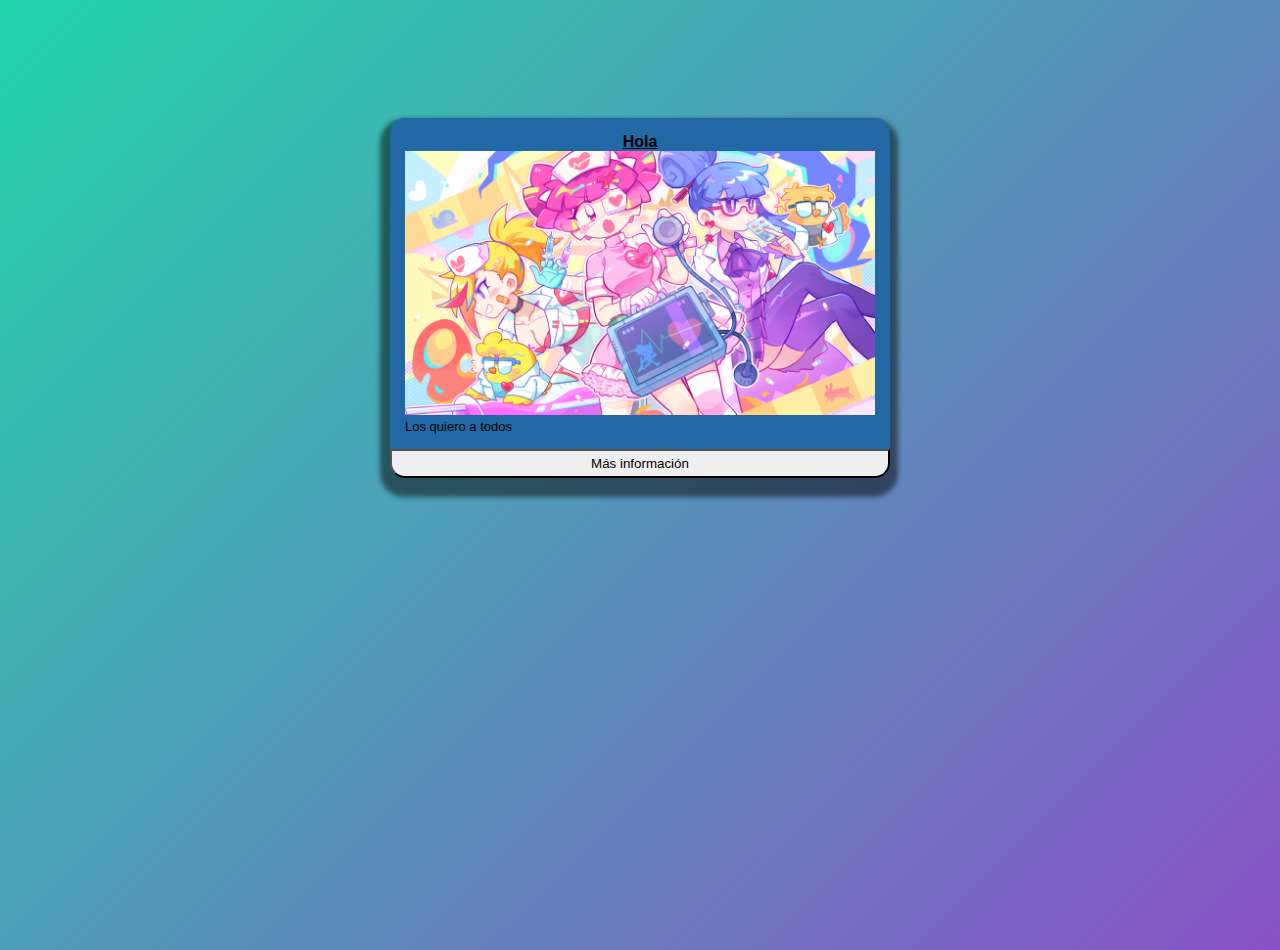
<file: index.html>
<!DOCTYPE html>
<html lang="en">

<head>
    <meta charset="UTF-8">
    <meta name="viewport" content="width=device-width, initial-scale=1.0">
    <title>Document</title>
    <link rel="stylesheet" href="style.css">
</head>

<body>
    <header>
        <br>
    </header>
    <div class="card">
        <div class="content">
            <h4 class="hola">Hola</h4>
            <div>
                <img class="fotoCard" src="./img/interlude_musedash_x_7thbeatgames.png" alt="fotoCard">
            </div>
            <div class="Lorem">
                Los quiero a todos
            </div>
        </div>

        <a href="./masInfo.html">
            <button class="button">
                Más información
            </button>
        </a>

    </div>
</body>

</html>
</file>
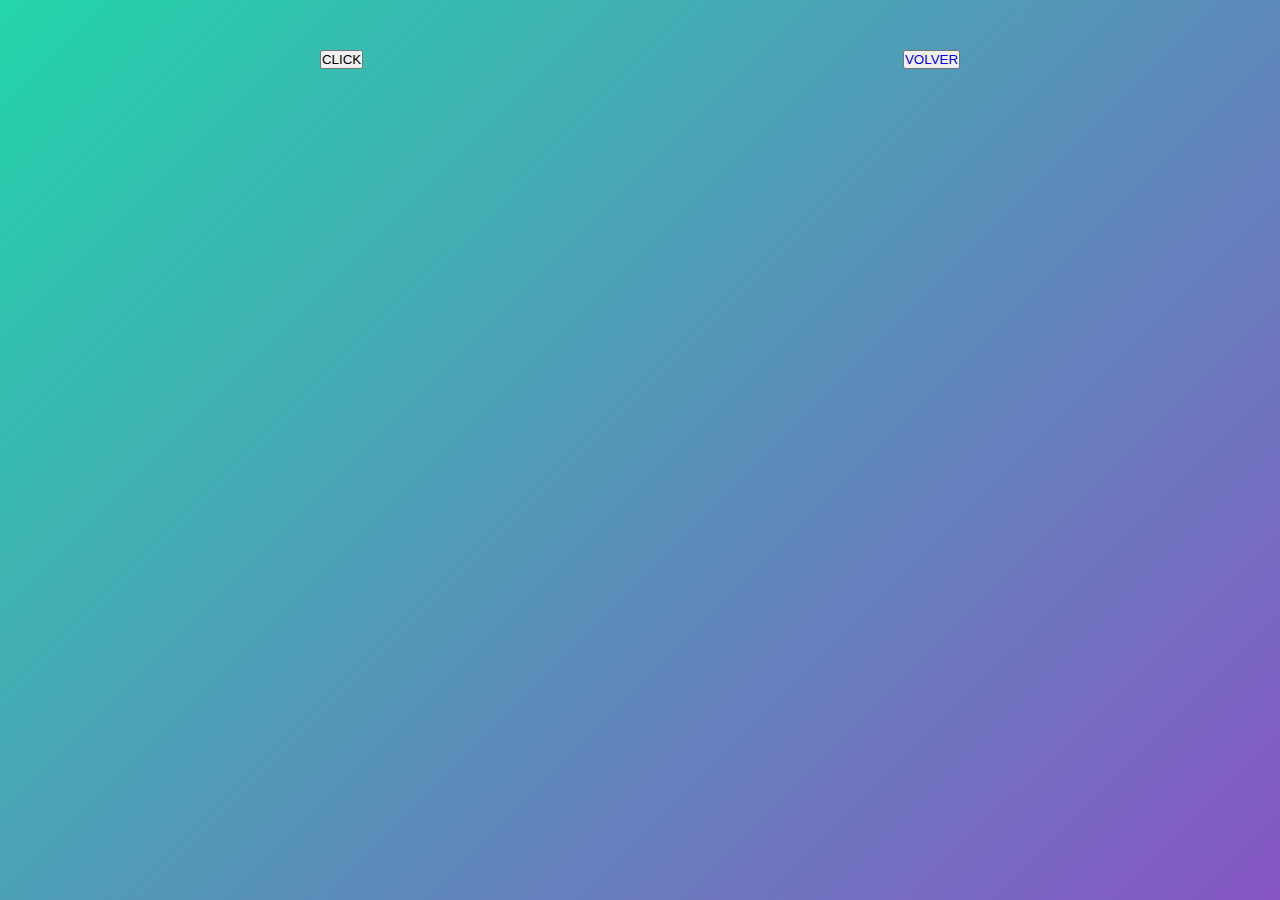
<file: masInfo.html>
<!DOCTYPE html>
<html lang="en">

<head>
    <meta charset="UTF-8">
    <meta name="viewport" content="width=device-width, initial-scale=1.0">
    <title>Document</title>
    <link rel="stylesheet" href="style.css">
</head>

<body>
    <main id="main">
        <button id="boton" popovertarget="prueba">
            CLICK
        </button>
        <div class="rick" id="prueba" popover>
            <img src="img/8a390326148f845c0e26c23d56b7fde9.gif" alt="rickroll">
        </div>
        <button>
            <a href="./uy.html">VOLVER</a>
        </button>
    </main>



    <script src="audio.js"></script>
</body>
</html>
</file>
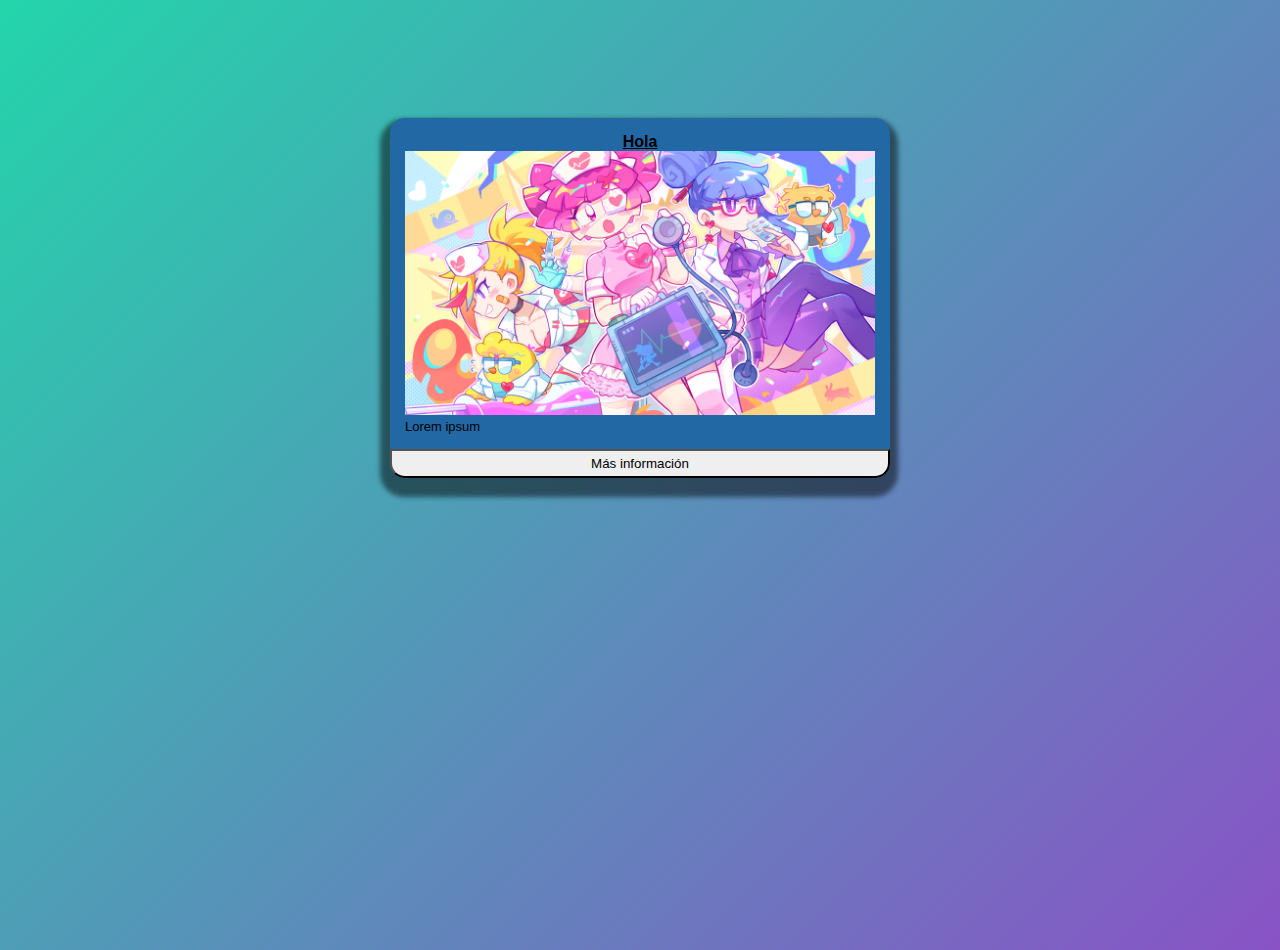
<file: uy.html>
<!DOCTYPE html>
<html lang="en">
<head>
    <meta charset="UTF-8">
    <meta name="viewport" content="width=device-width, initial-scale=1.0">
    <title>Document</title>
    <link rel="stylesheet" href="style.css">
</head>
<body>
    <header>
        <br>
    </header>
    <div class="card">
        <div class="content">
            <h4 class="hola">Hola</h4>
            <div>
                <img class="fotoCard" src="./img/interlude_musedash_x_7thbeatgames.png" alt="fotoCard">
            </div>
            <div class="Lorem">
                Lorem ipsum
            </div>
        </div>

        <a href="./uyInfo.html">
            <button class="button">
                Más información
            </button>
        </a>

    </div>
</body>
</html>
</file>
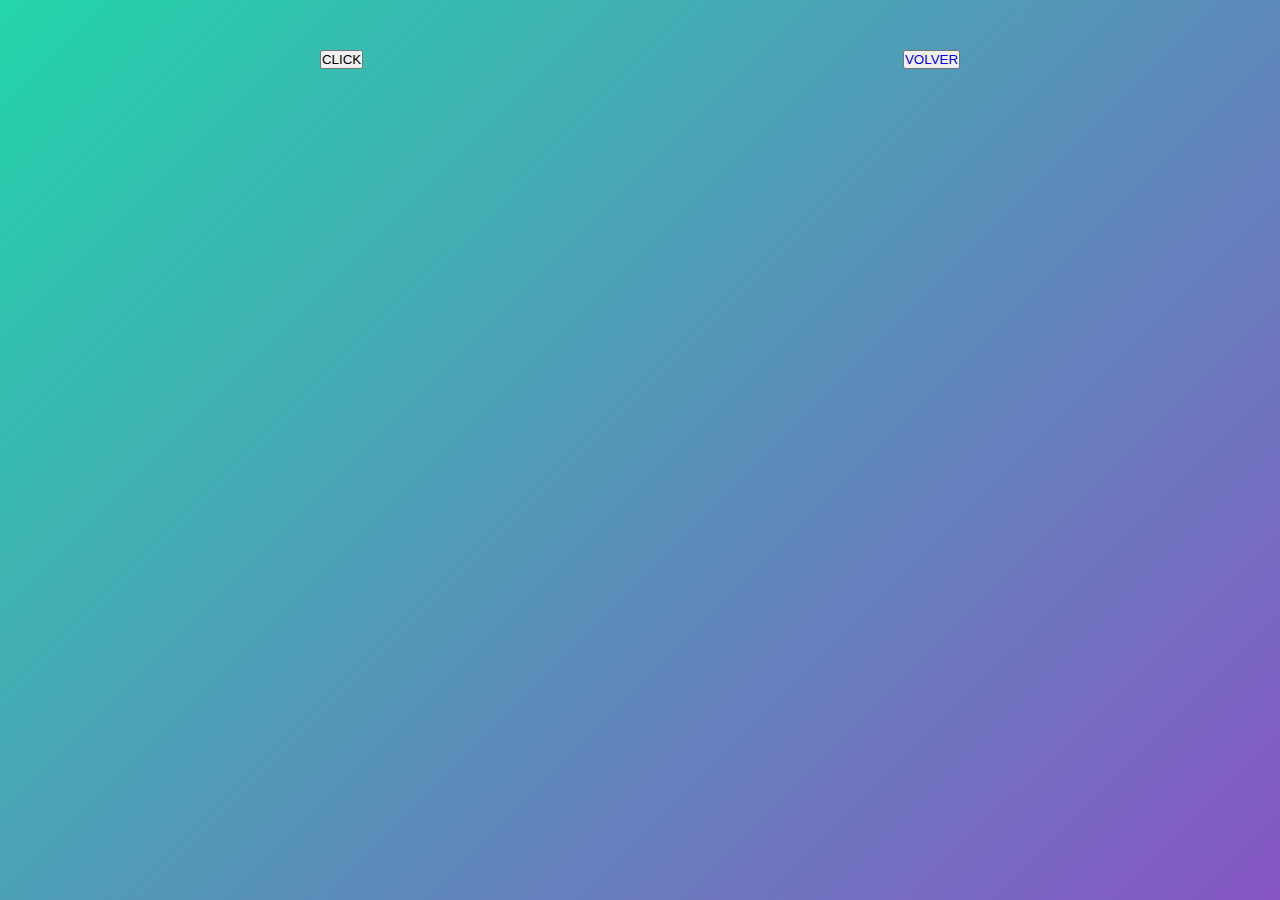
<file: uyInfo.html>
<!DOCTYPE html>
<html lang="en">

<head>
    <meta charset="UTF-8">
    <meta name="viewport" content="width=device-width, initial-scale=1.0">
    <title>Document</title>
    <link rel="stylesheet" href="style.css">
</head>

<body>
    <main id="main">
        <button id="botonDos" popovertarget="prueba">
            CLICK
        </button>
        <div class="rick" id="prueba" popover>
            <img src="./img/artworks-dcZZznwvCIjxzVdh-Ia2kPw-t500x500.jpg" alt="bob">
        </div>
        <button>
            <a href="./index.html">VOLVER</a>
        </button>
    </main>


    <script src="audio2.js"></script>
</body>

</html>
</file>
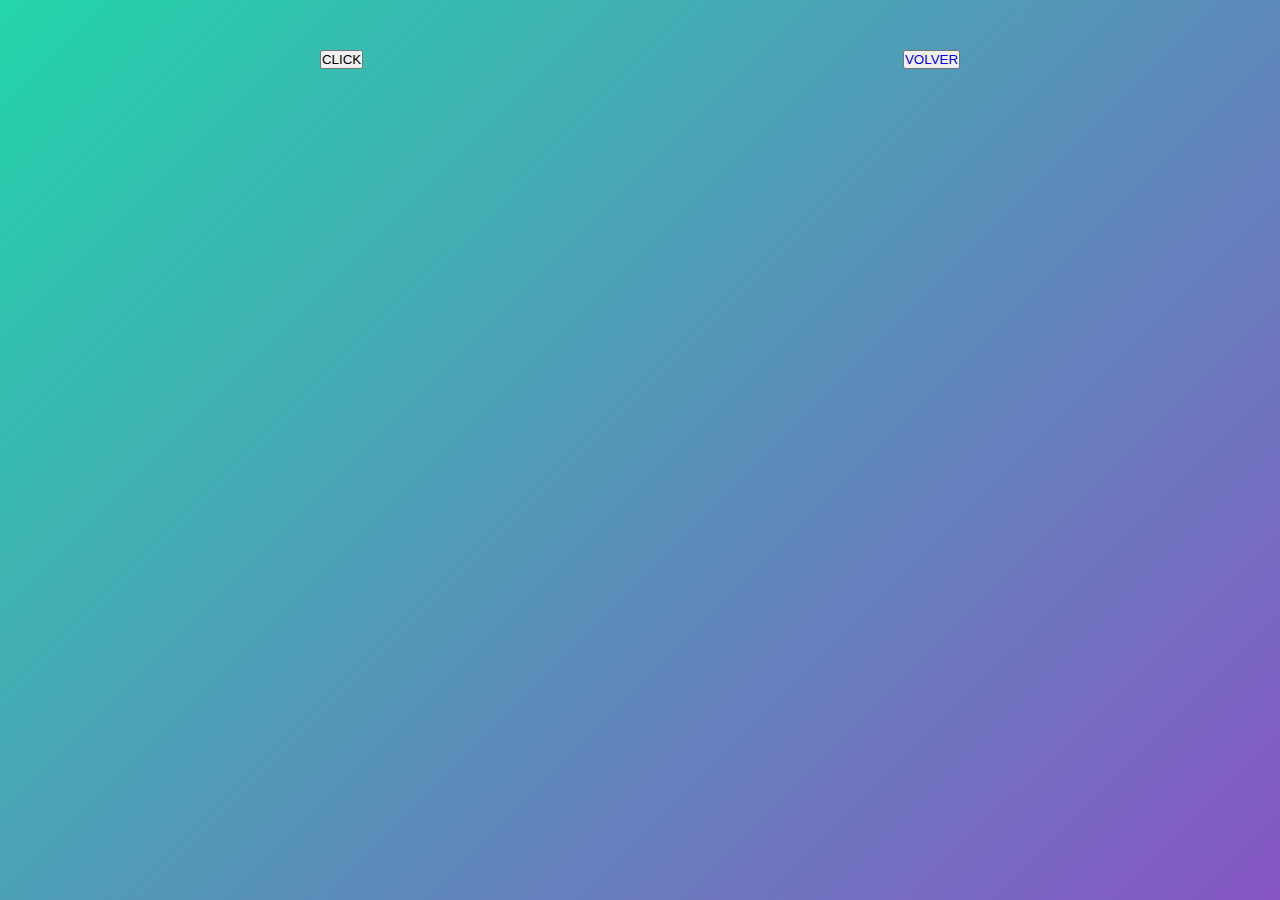
<file: probando 3/masInfo.html>
<!DOCTYPE html>
<html lang="en">
<head>
    <meta charset="UTF-8">
    <meta name="viewport" content="width=device-width, initial-scale=1.0">
    <title>Document</title>
    <link rel="stylesheet" href="style.css">
</head>
<body>
    <main id="main">
        <button popovertarget="prueba">CLICK</button>
            <div class="rick" id="prueba" popover>
                <img  src="img/8a390326148f845c0e26c23d56b7fde9.gif" alt="rickroll">
            </div>
            <button>
                <a href="./uy.html">VOLVER</a>
            </button>
    </main>
</body>
</html>
</file>
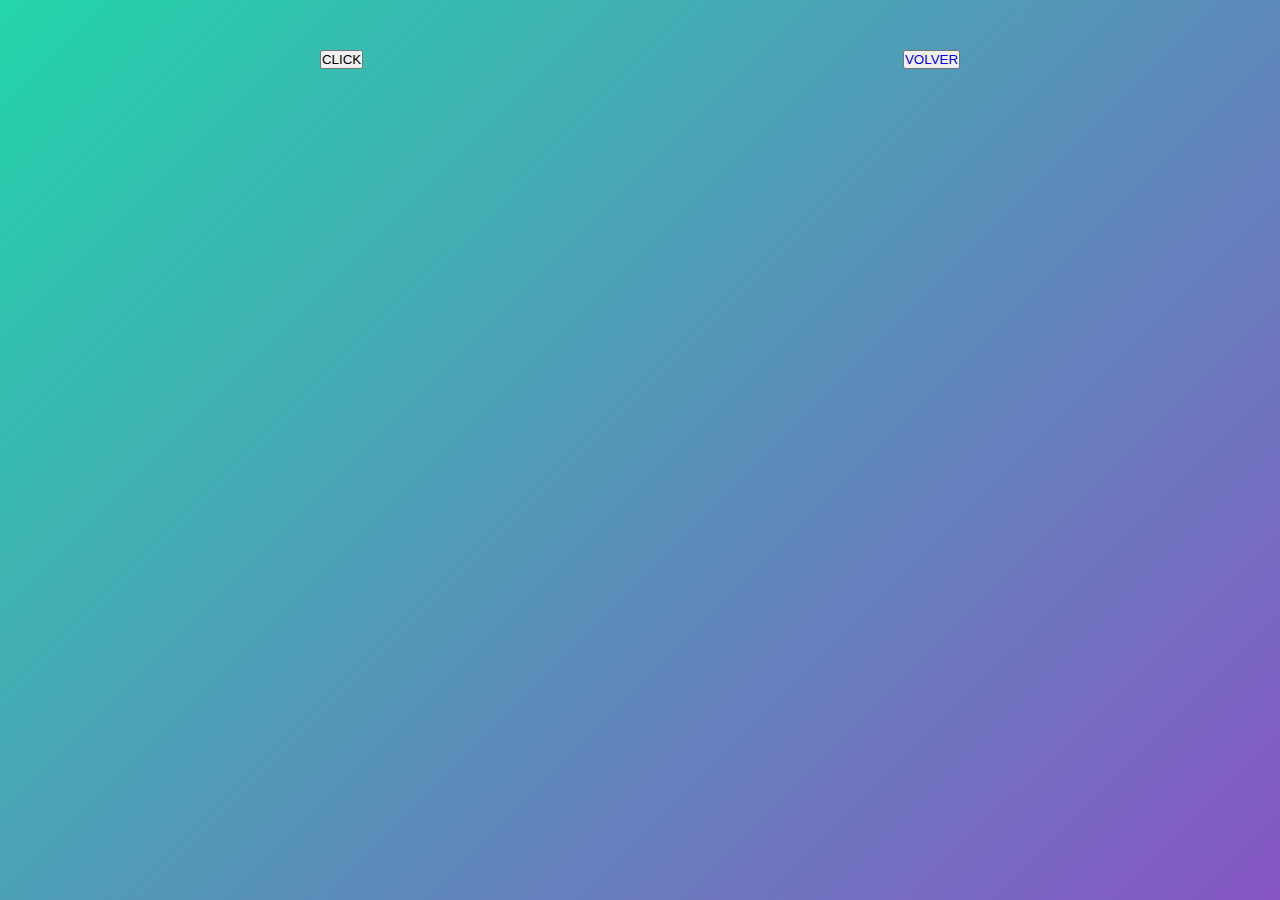
<file: probando 3/uyInfo.html>
<!DOCTYPE html>
<html lang="en">
<head>
    <meta charset="UTF-8">
    <meta name="viewport" content="width=device-width, initial-scale=1.0">
    <title>Document</title>
    <link rel="stylesheet" href="style.css">
</head>
<body>
    <main id="main">
        <button popovertarget="prueba">CLICK</button>
            <div class="rick" id="prueba" popover>
                <img src="./img/artworks-dcZZznwvCIjxzVdh-Ia2kPw-t500x500.jpg" alt="bob">
            </div>
            <button>
                <a href="./index.html">VOLVER</a>
            </button>
    </main>
</body>
</html>
</file>
<file: style.css>
* {
    font-family: sans-serif;
    margin: 0;
    padding: 0;
}

#main{
    margin: auto;
    display: flex;
    justify-content: center;
    justify-content: space-around;
    padding: 50px;
}

.rick{
    margin: auto;
}

.card {
    background-color: rgb(34, 104, 165);
    width: 500px;
    border-radius: 15px;
    box-shadow: -1px 10px 5px 9px rgba(0, 0, 0, 0.49);
    margin: auto;
}

.fotoCard {
    height: auto;
    width: 100%;
}

.hola {
    text-align: center;
    text-decoration: underline;
}

.Lorem {
    font-size: small
}

.button {
    width: 100%;
    padding: 5px;
    border-bottom-left-radius: 15px;
    border-bottom-right-radius: 15px;
}

.content {
    padding: 15px;
}

a {
    text-decoration: none;
}

html,
body {
    width: 100%;
    height: 100%;
}

body {
    background: linear-gradient(-45deg, #e92f2f, #6ecf76, #a82bce, #23d5ab);
    background-size: 400% 400%;
    animation: gradient 15s ease infinite;
}

header{
    height: auto;
    margin: 50px;
}

@keyframes gradient {
    0% {
        background-position: 0% 50%;
    }

    50% {
        background-position: 100% 50%;
    }

    100% {
        background-position: 0% 50%;
    }
}
</file>
<file: probando 3/style.css>
* {
    font-family: sans-serif;
    margin: 0;
    padding: 0;
}

#main{
    margin: auto;
    display: flex;
    justify-content: center;
    justify-content: space-around;
    padding: 50px;
}

.rick{
    margin: auto;
}

.card {
    background-color: rgb(34, 104, 165);
    width: 500px;
    border-radius: 15px;
    box-shadow: -1px 10px 5px 9px rgba(0, 0, 0, 0.49);
    margin: auto;
}

.fotoCard {
    height: auto;
    width: 100%;
}

.hola {
    text-align: center;
    text-decoration: underline;
}

.Lorem {
    font-size: small
}

.button {
    width: 100%;
    padding: 5px;
    border-bottom-left-radius: 15px;
    border-bottom-right-radius: 15px;
}

.content {
    padding: 15px;
}

a {
    text-decoration: none;
}

html,
body {
    width: 100%;
    height: 100%;
}

body {
    background: linear-gradient(-45deg, #e92f2f, #6ecf76, #a82bce, #23d5ab);
    background-size: 400% 400%;
    animation: gradient 15s ease infinite;
}

header{
    height: auto;
    margin: 50px;
}

@keyframes gradient {
    0% {
        background-position: 0% 50%;
    }

    50% {
        background-position: 100% 50%;
    }

    100% {
        background-position: 0% 50%;
    }
}
</file>
